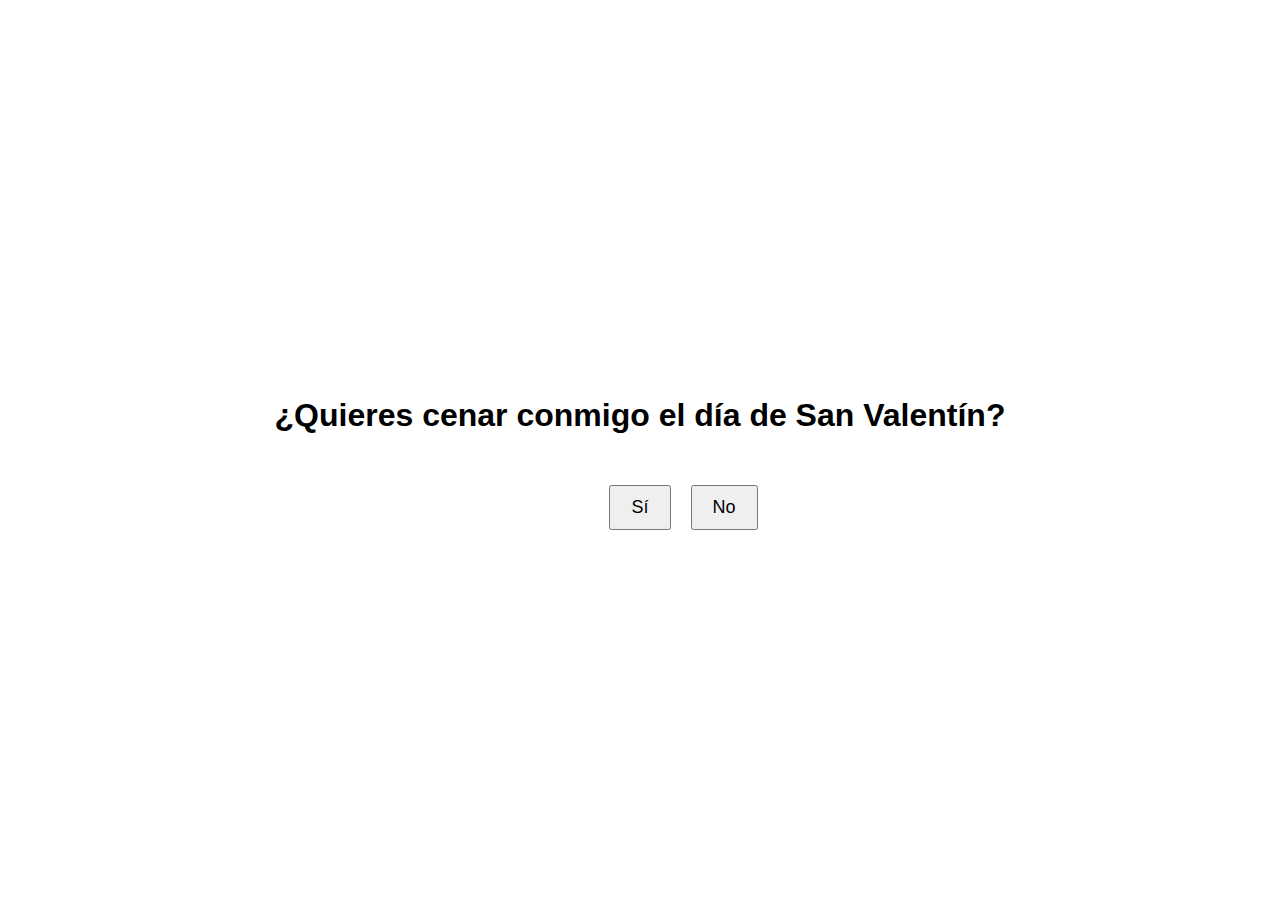
<file: index.html>
<!DOCTYPE html>
<html lang="es">
<head>
    <meta charset="UTF-8">
    <title>Pregunta importante</title>
    <link rel="stylesheet" href="style.css">
</head>
<body>

    <h1>¿Quieres cenar conmigo el día de San Valentín?</h1>

    <div class="botones">
        <button onclick="irASi()">Sí</button>
        <button id="noBtn">No</button>
    </div>

    <script src="script.js"></script>
</body>
</html>
</file>
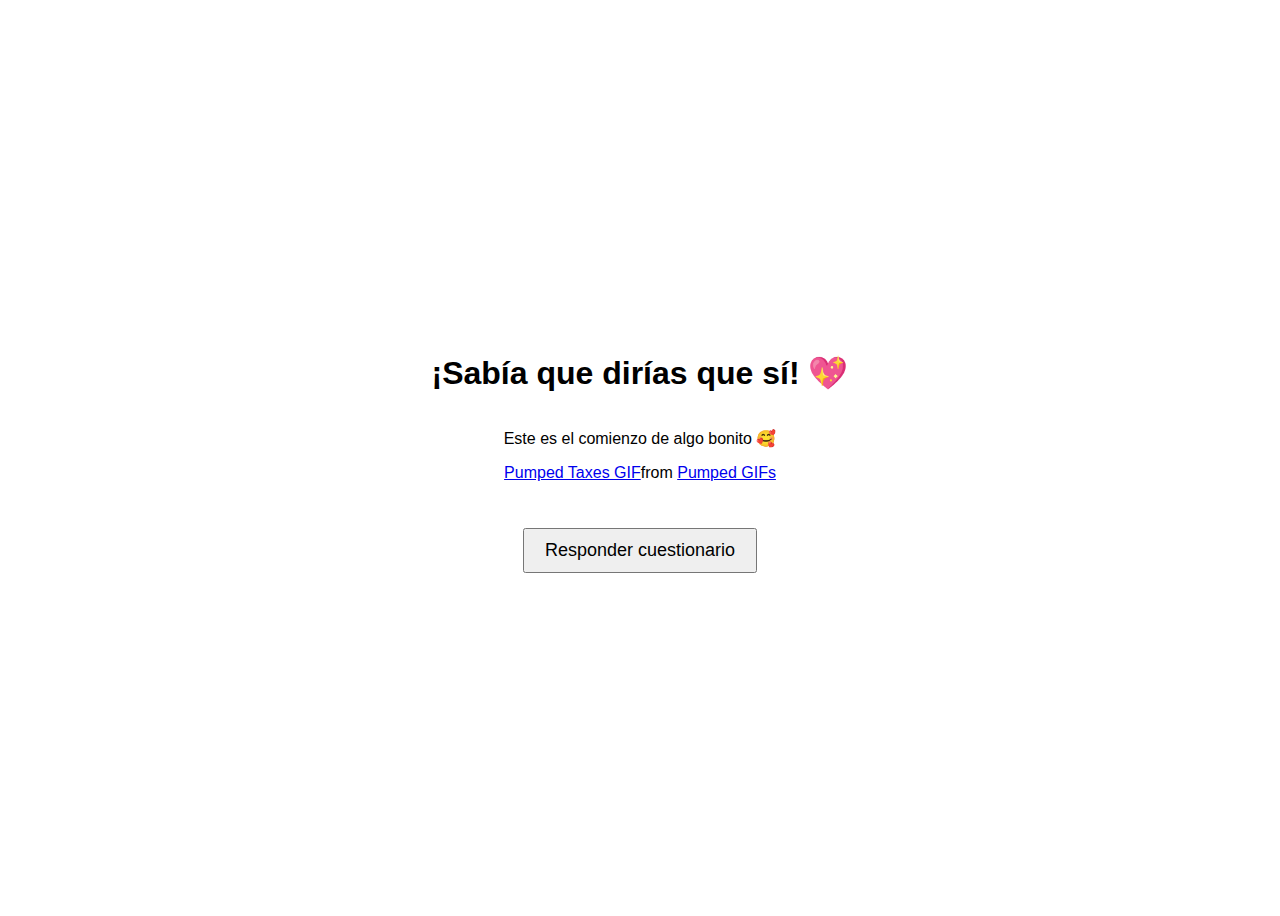
<file: si.html>
<!DOCTYPE html>
<html lang="es">
<meta name="viewport" content="width=device-width, initial-scale=1.0">

<head>
    <meta charset="UTF-8">
    <title>Sabía que dirías que sí</title>
    <link rel="stylesheet" href="style.css">
</head>
<body>

    <h1>¡Sabía que dirías que sí! 💖</h1>
    <p>Este es el comienzo de algo bonito 🥰</p>

    <div class="tenor-gif-embed" data-postid="19079122" data-share-method="host" data-aspect-ratio="1.76796" data-width="300px"><a href="https://tenor.com/view/pumped-taxes-gif-19079122">Pumped Taxes GIF</a>from <a href="https://tenor.com/search/pumped-gifs">Pumped GIFs</a></div> <script type="text/javascript" async src="https://tenor.com/embed.js"></script>
    <br><br>
    <button onclick="irACuestionario()">Responder cuestionario</button>

    <script>
        function irACuestionario() {
        window.location.href = "cuestionarioPino.html";
        }
    </script>


</body>
</html>
</file>
<file: style.css>
body {
    height: 100vh;
    display: flex;
    flex-direction: column;
    justify-content: center;
    align-items: center;
    font-family: Arial, sans-serif;
}

.botones {
    margin-top: 20px;
    position: relative;
}

button {
    padding: 10px 20px;
    font-size: 18px;
    cursor: pointer;
    margin: 10px;
}

#noBtn {
    position: absolute;
}

.fake-no {
    cursor: not-allowed;
}

.fake-no input {
    cursor: not-allowed;
}

/* Opciones del formulario */
.opcion {
    display: block;
    font-size: 1.1rem;
    margin: 10px 0;
}

/* 📱 Ajustes SOLO para móvil */
@media (max-width: 600px) {

    h1 {
        font-size: 1.8rem;
    }

    p {
        font-size: 1.1rem;
    }

    button {
        width: 100%;
        font-size: 1.3rem;
    }

    input[type="radio"] {
        transform: scale(1.3);
        margin-right: 8px;
    }
}
</file>
